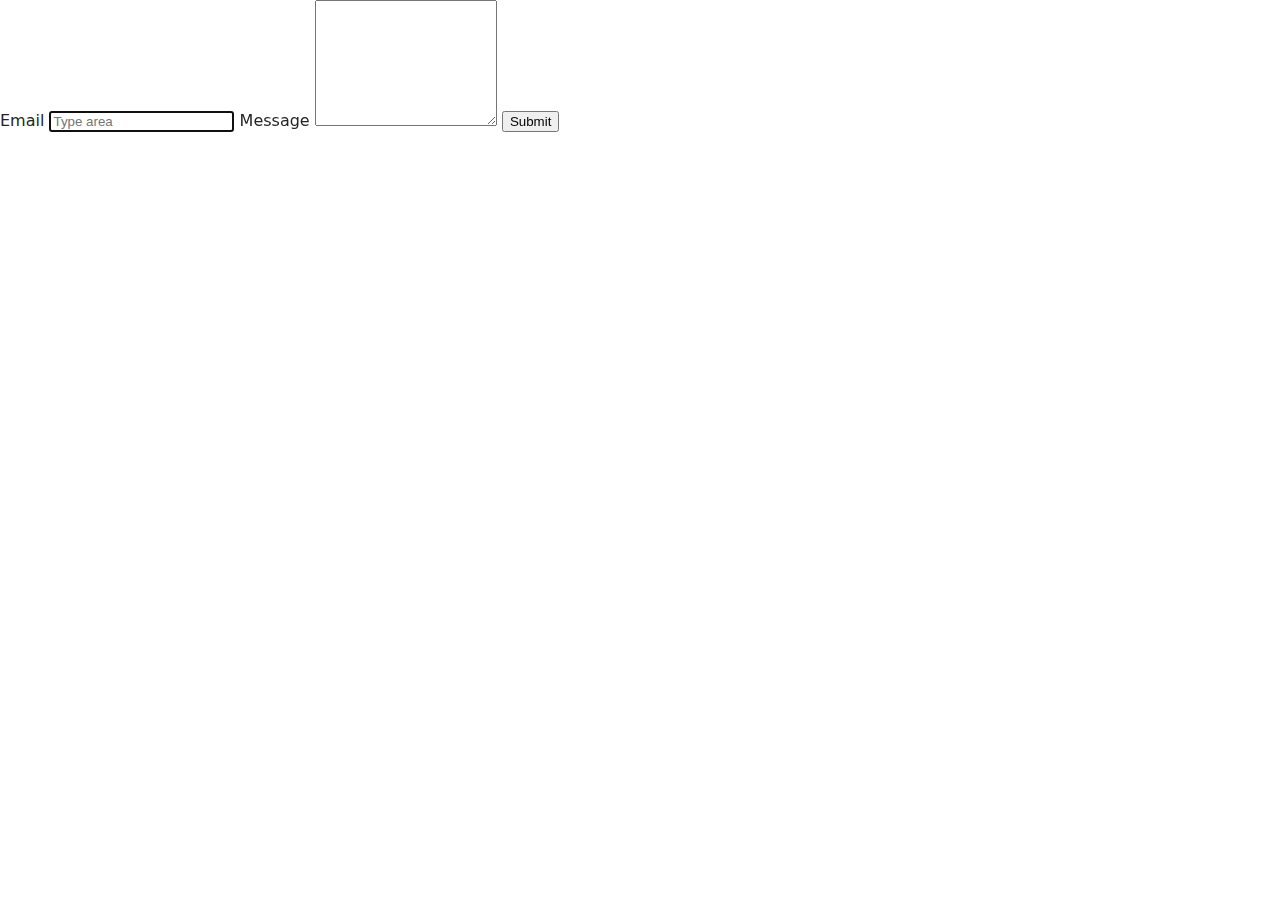
<file: src/2-form.html>
<!DOCTYPE html>
<html lang="en">
  <head>
    <meta charset="UTF-8" />
    <meta http-equiv="X-UA-Compatible" content="IE=edge" />
    <meta name="viewport" content="width=device-width, initial-scale=1.0" />
    <title>Form</title>
    <link rel="stylesheet" href="./css/styles.css" />
  </head>
  <body>
    <form class="feedback-form" autocomplete="off">
      <label class="label-item">
        Email
        <input class="email-input" type="email" name="email" autofocus />
      </label>
      <label class="label-item">
        Message
        <textarea class="text-input" name="message" rows="8"></textarea>
      </label>
      <button class="button" type="submit">Submit</button>
    </form>

    <script type="module" src="./js/2-form.js"></script>
  </body>
</html>
</file>
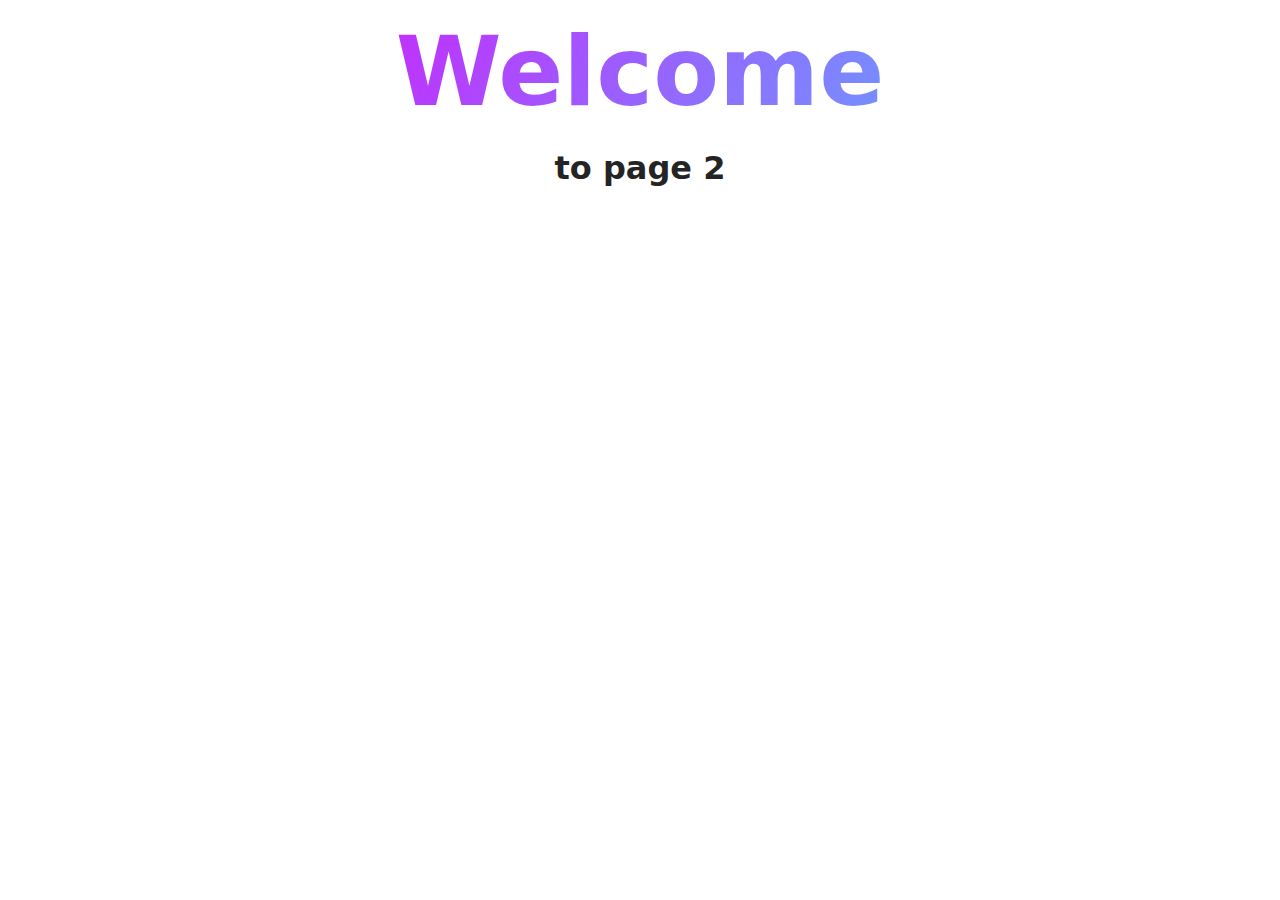
<file: src/page-2.html>
<!DOCTYPE html>
<html lang="en">
  <head>
    <meta charset="UTF-8" />
    <meta http-equiv="X-UA-Compatible" content="IE=edge" />
    <meta name="viewport" content="width=device-width, initial-scale=1.0" />
    <title>Page 2</title>
    <link rel="stylesheet" href="./css/styles.css" />
  </head>
  <body>
    <load
      src="./partials/header.html"
      icon-path="./img/sprite.svg#logo"
      highlight-act="active"
    />

    <main>
      <div class="container">
        <h1 class="main-title">
          <span class="main-title-gradient">Welcome</span> to page 2
        </h1>
        <load src="./partials/back-link.html" />
      </div>
    </main>

    <load src="./partials/footer.html" />
  </body>
</html>
</file>
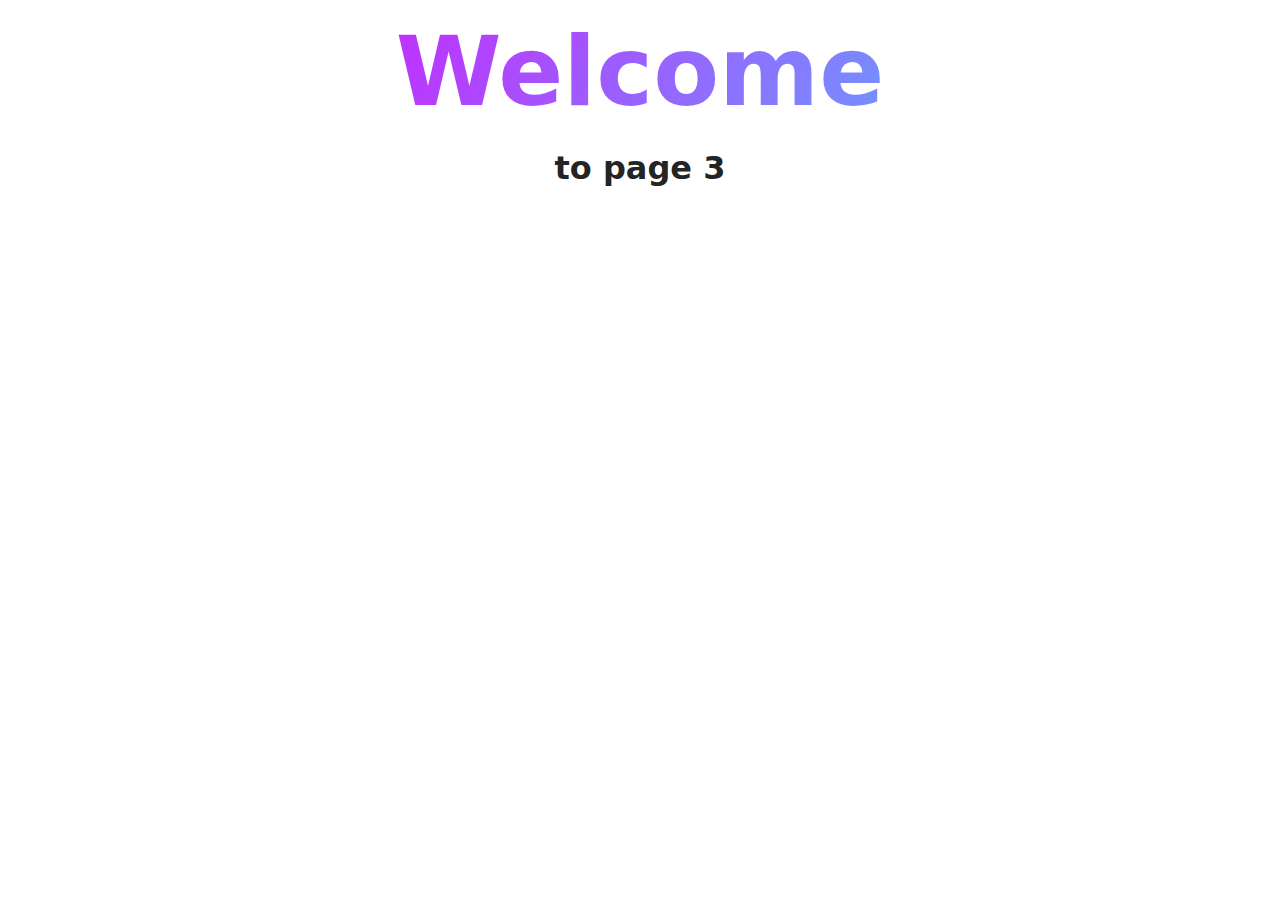
<file: src/page-3.html>
<!DOCTYPE html>
<html lang="en">
  <head>
    <meta charset="UTF-8" />
    <meta http-equiv="X-UA-Compatible" content="IE=edge" />
    <meta name="viewport" content="width=device-width, initial-scale=1.0" />
    <title>Page 3</title>
    <link rel="stylesheet" href="./css/styles.css" />
  </head>
  <body>
    <load
      src="./partials/header.html"
      icon-path="./img/sprite.svg#logo"
      highlight-curr="active"
    />

    <main>
      <div class="container">
        <h1 class="main-title">
          <span class="main-title-gradient">Welcome</span> to page 3
        </h1>
        <load src="./partials/back-link.html" />
      </div>
    </main>

    <load src="./partials/footer.html" />
  </body>
</html>
</file>
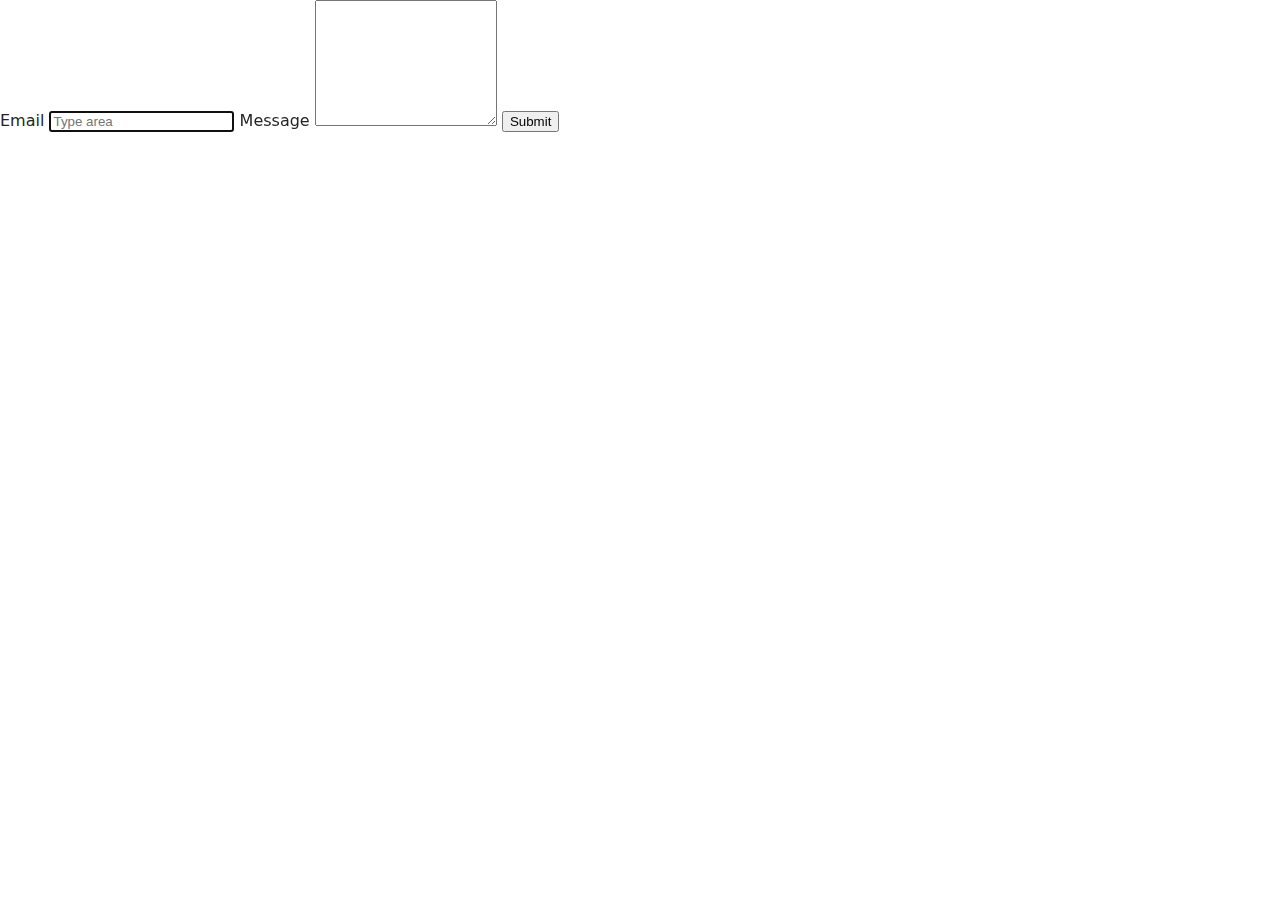
<file: src/partials/2-form.html>
<!DOCTYPE html>
<html lang="en">
  <head>
    <meta charset="UTF-8" />
    <meta http-equiv="X-UA-Compatible" content="IE=edge" />
    <meta name="viewport" content="width=device-width, initial-scale=1.0" />
    <title>Form</title>
    <link rel="stylesheet" href="../css/styles.css" />
  </head>
  <body>
    <form class="feedback-form" autocomplete="off">
      <label class="label-item">
        Email
        <input class="email-input" type="email" name="email" autofocus />
      </label>
      <label class="label-item">
        Message
        <textarea class="text-input" name="message" rows="8"></textarea>
      </label>
      <button class="button" type="submit">Submit</button>
    </form>

    <script type="module" src="../js/2-form.js"></script>
  </body>
</html>
</file>
<file: src/css/styles.css>
/**
  |============================
  | include css partials with
  | default @import url()
  |============================
*/
/* Common styles */
@import url('./reset.css');
@import url('./base.css');
@import url('./container.css');
@import url('./animations.css');

/* Sections style */
@import url('./header.css');
@import url('./vite-promo.css');
@import url('./badges.css');
@import url('./back-link.css');
@import url('./footer.css');
</file>
